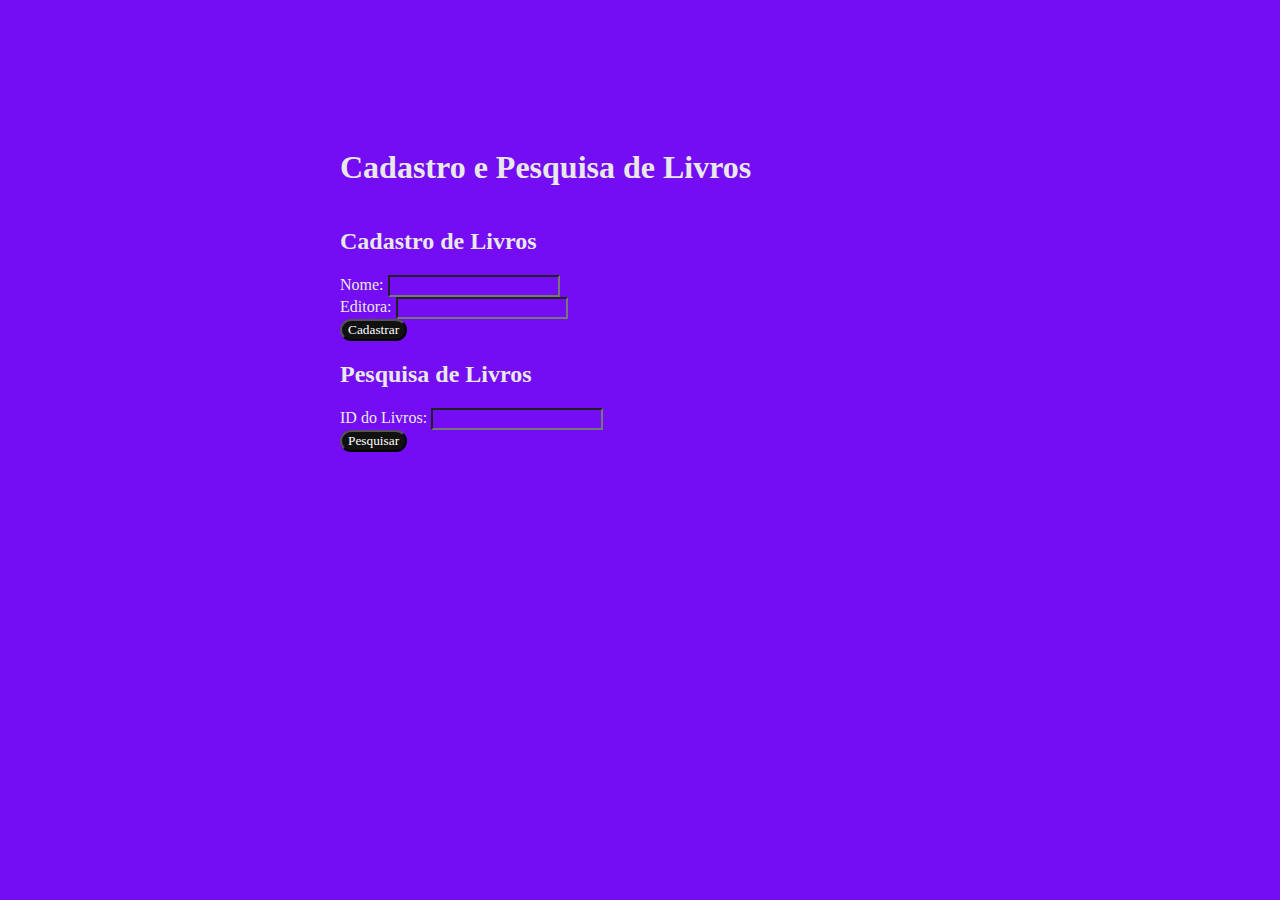
<file: index.html>
<!DOCTYPE html>
<html lang="en">

<head>
    <meta charset="UTF-8">
    <meta http-equiv="X-UA-Compatible" content="IE=edge">
    <meta name="viewport" content="width=device-width, initial-scale=1.0">
    <title>Cadastro e pesquisa de livros</title>
    <link rel="stylesheet" href="style.css">
</head>

<body>
    <div class="background">
        <div class="container">
            <h1> Cadastro e Pesquisa de Livros</h1>
            <div id="cadastro">
                <h2 id="banana">Cadastro de Livros</h2>
                <form id="cadastroForm">
                    <label for="name">Nome:</label>
                    <input type="text" id="name" name="name" required><br>

                    <label for="plataform">Editora:</label>
                    <input type="text" id="plataform" name="plataform" required><br>

                    <button class="button" type="submit">Cadastrar</button>
                </form>
            </div>

            <div id="cadastro">
                <h2>Pesquisa de Livros</h2>
                <form id="pesquisaForm">
                    <label for="searchId">ID do Livros:</label>
                    <input type="text" id="searchId" name="searchId"><br>

                    <button class="button" type="button" onclick="pesquisarLivros()">Pesquisar</button>
                </form>
                <div id="resultadoPesquisa"></div>

                
            </div>
        </div>
    </div>
    <script src="main.js"></script>
</body>


</html>
</file>
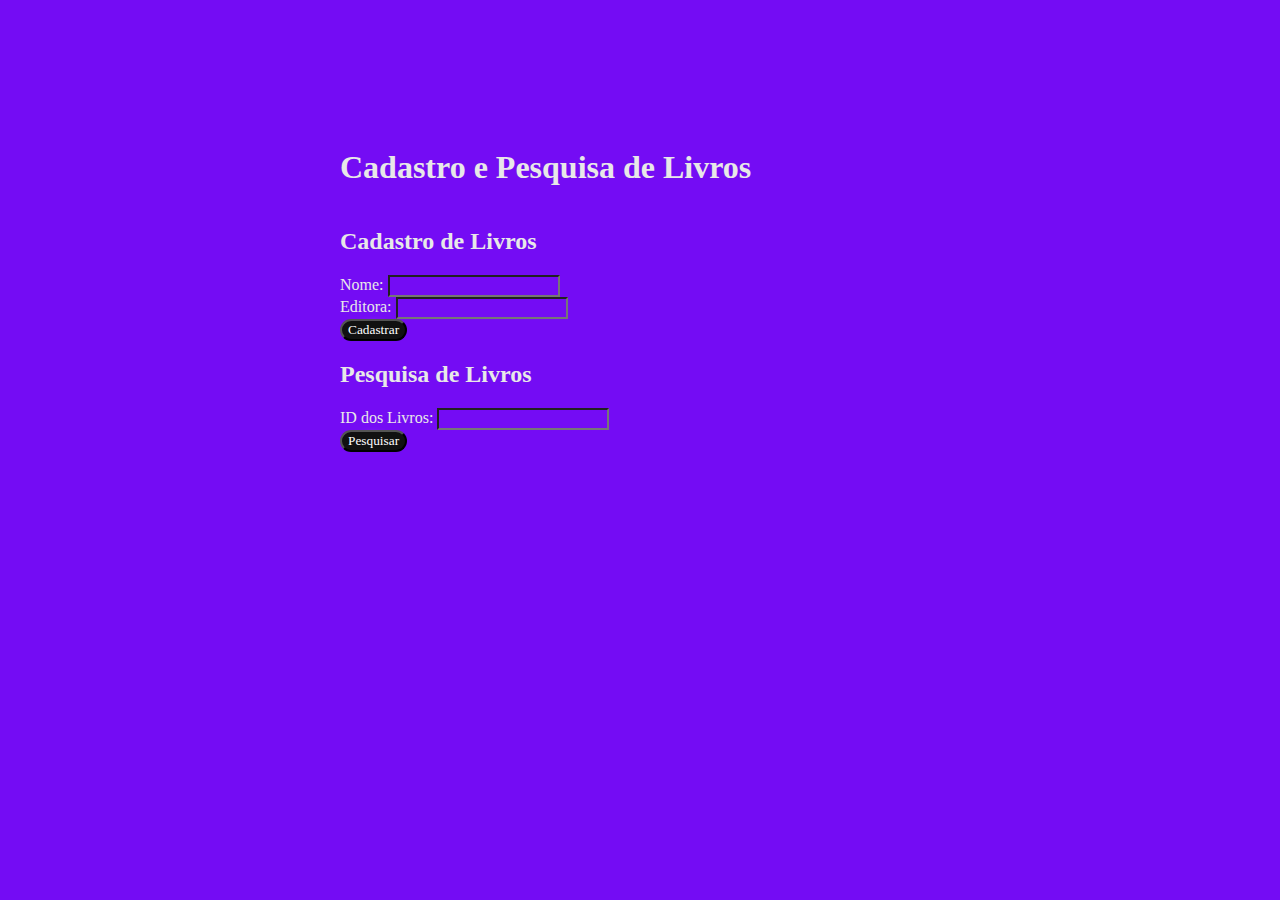
<file: index (5).html>
<!DOCTYPE html>
<html lang="en">

<head>
    <meta charset="UTF-8">
    <meta http-equiv="X-UA-Compatible" content="IE=edge">
    <meta name="viewport" content="width=device-width, initial-scale=1.0">
    <title>Cadastro e pesquisa de livros</title>
    <link rel="stylesheet" href="style.css">
</head>

<body>
    <div class="background">
        <div class="container">
            <h1> Cadastro e Pesquisa de Livros</h1>
            <div id="cadastro">
                <h2 id="banana">Cadastro de Livros</h2>
                <form id="cadastroForm">
                    <label for="name">Nome:</label>
                    <input type="text" id="name" name="name" required><br>

                    <label for="plataform">Editora:</label>
                    <input type="text" id="plataform" name="plataform" required><br>

                    <button class="button" type="submit">Cadastrar</button>
                </form>
            </div>

            <div id="cadastro">
                <h2>Pesquisa de Livros</h2>
                <form id="pesquisaForm">
                    <label for="searchId">ID dos Livros:</label>
                    <input type="text" id="searchId" name="searchId"><br>

                    <button class="button" type="button" onclick="pesquisarLivros()">Pesquisar</button>
                </form>
                <div id="resultadoPesquisa"></div>


            </div>
        </div>
    </div>
    <script src="main.js"></script>
</body>


</html>
</file>
<file: style.css>
* {
    font-family: 'Pixelify Sans', cursive;
    color: rgb(232, 232, 232);
  
  }
  
  .background {
  width: 600px;
  height: 600px;
  border-radius: 60px;
  padding: 60px;
  margin: 60px;
  background-image: url(https://f.i.uol.com.br/fotografia/2022/07/16/165797621362d2b59533a92_1657976213_3x2_md.jpg);
  }
  body{
    display: flex;
    justify-content: center;
    align-items: center;
    background-color: rgb(116, 12, 244);}
  
  .ola {
  color: aliceblue;
  font-family: 'Permanent Marker', cursive;
  }
  
  .container {
    display: flex;
    justify-content: center;
    flex-direction: column;
  }
  .button {
    text-align: center;
    color: rgb(255, 255, 255);
    background: #111;
    position: relative;
    border-radius: 15px;
    user-select: none;
    -webkit--user-select: none;
    touch-action: manipulation;
  }
  
  .button:before {
    content: "opa";
    background: linear-gradient(
      
      #f70505,
    );
    position: absolute;
    top: -2px;
    left: -2px;
    background-size: 400%;
    z-index: -1;
    filter: blur(5px);
    -webkit-filter: blur(5px);
    width: calc(100% + 4px);
    height: calc(100% + 4px);
    animation: glowing 20s linear infinite;
    transition: opactiy 0.3s ease-in-out;
    border-radius: 20px;
  }

  
  input{
  background-color: transparent;
  }
</file>
